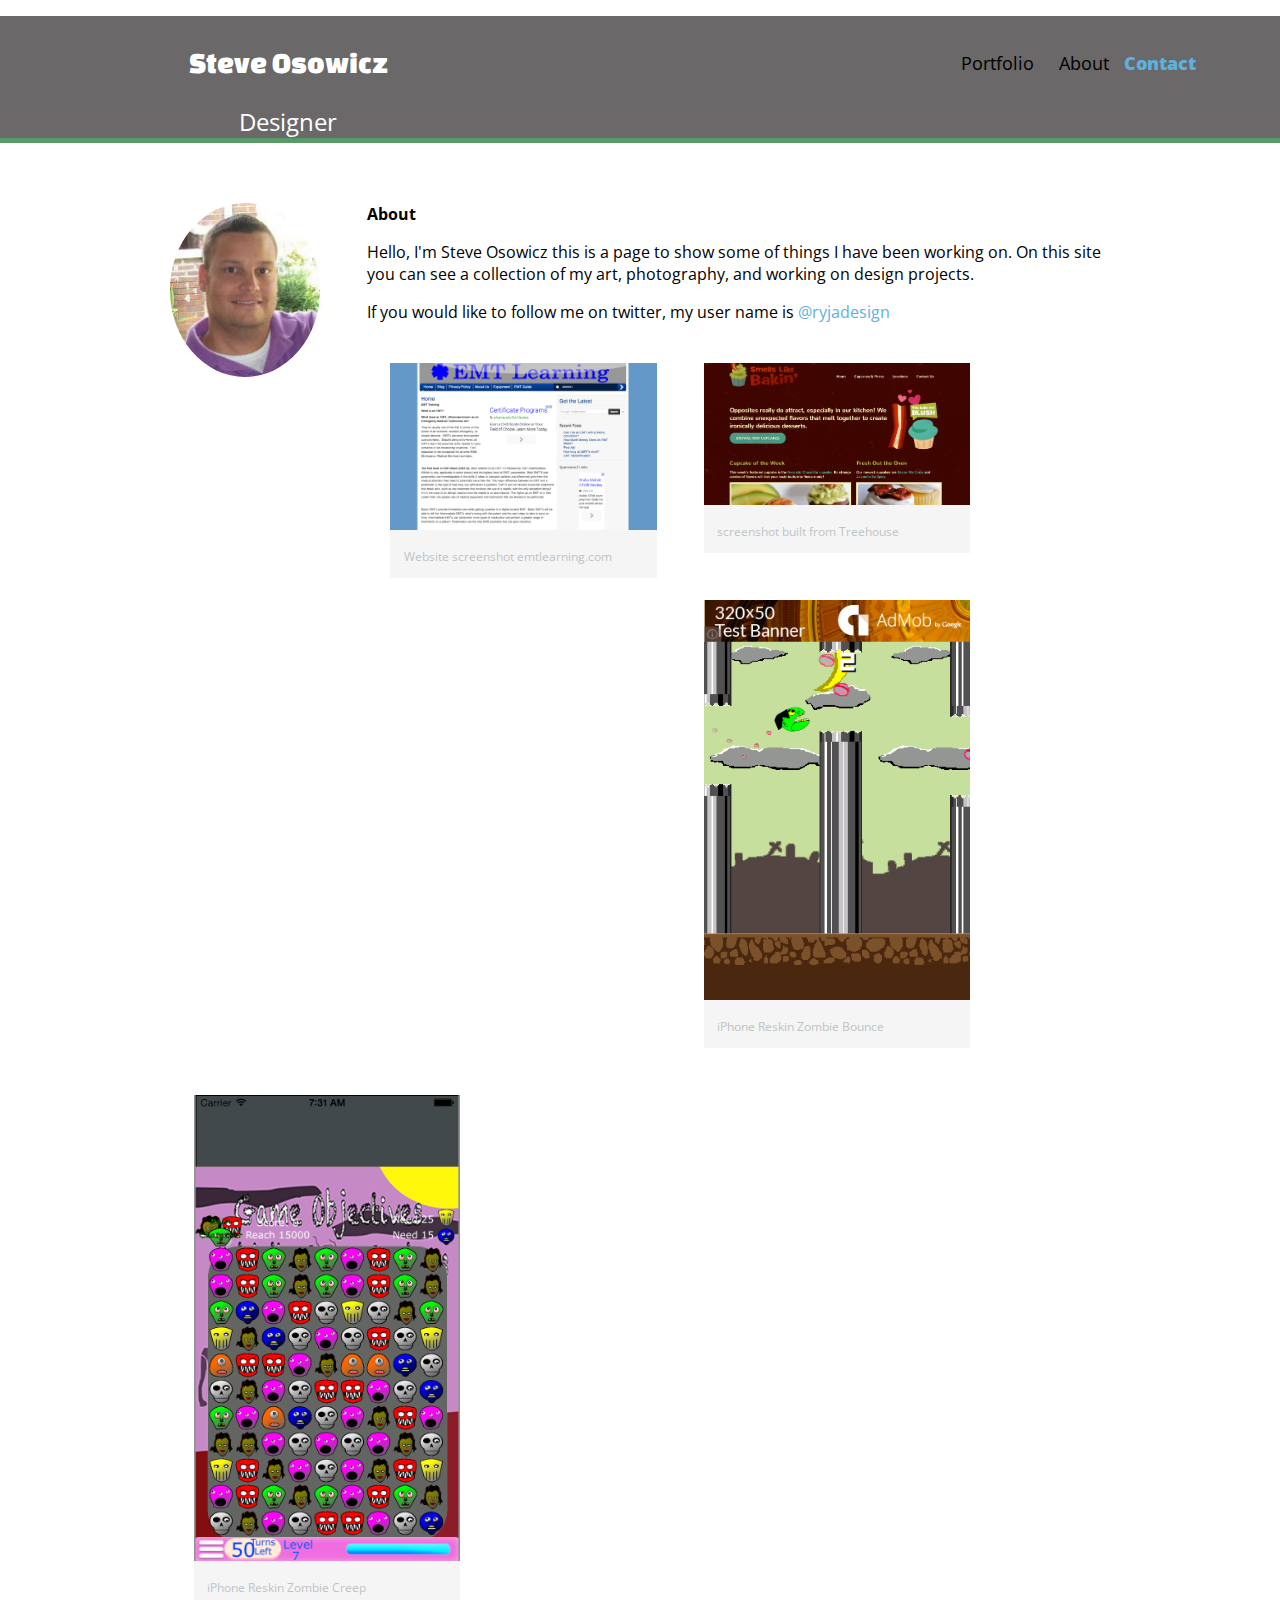
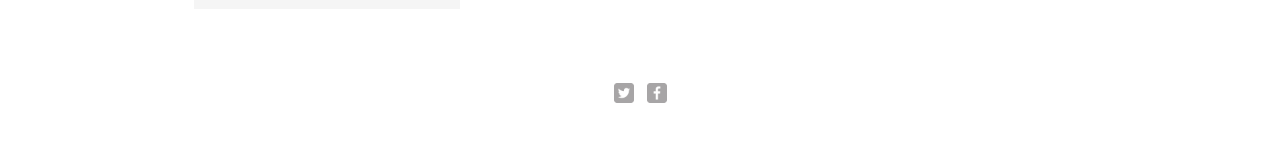
<file: index.html>
<!DOCTYPE html>
<html>
  <head>
    <meta charset="utf-8">
    <title>Steve Osowicz | Designer</title>
    <link rel="stylesheet" href="css/normalize.css">
    <link href='http://fonts.googleapis.com/css?family=Changa+One|Open+Sans:400italic,700italic,400,700,800' rel='stylesheet' type='text/css'>
    <link rel="stylesheet" href="css/main.css">
    <link rel="stylesheet" href="css/responsive.css">
    <link rel="stylesheet" href="css/normalize.css"
    <meta name="viewport" content="width=device-width, initial-scale=1.0">
   </head>
  <body>
    <header>
      <a href="index.html" id="logo">
        <h1>Steve Osowicz</h1>
        <h2>Designer</h2>
      </a>
      <nav>
        <ul>
          <li><a href="index.html" class="selected"></a></li>
          <li><a href="portfolio.html"></a>Portfolio</li>
          <li><a href="about.html"></a>About</li>
          <li><a href="contact.html">Contact</a></li>
        </ul>
      </nav>
    </header>
    <div id="wrapper">
    <section>
      <img src="img/Steve.jpg" alt="Photograph of Steve Osowicz" class='profile-photo'>
      <h3>About</h3>
      <p>Hello, I'm Steve Osowicz this is a page to show some of things I have been working on. On this site you can see a collection of my art, photography, and working on design projects.</p>
      <p>If you would like to follow me on twitter, my user name is <a href="http://twitter.com/ryjadesign">@ryjadesign</a></p>
        <ul id="gallery">
          <li> 
            <a href="img/screenshot_2.png">
              <img src="img/screenshot_2.png" alt="">
              <p>Website screenshot emtlearning.com</p>
            </a>
          </li>
          <li>
            <a href="img/screenshot_3.png">
              <img src="img/screenshot_3.png" alt="">
                <p>screenshot built from Treehouse</p>
              </a>
          </li>
          <li>
            <a href="img/iphone_reskin_1.png">
              <img src="img/iphone_reskin_1.png" alt="">
               <p>iPhone Reskin Zombie Bounce</p>
            </a>
          </li>
            <li>
              <a href="img/iphone_reskin_2.png">
                <img src="img/iphone_reskin_2.png" alt="">
                <p>iPhone Reskin Zombie Creep</p>
              </a>
          </li>
        </ul>
      </section>
      <footer>
        <a href="http://twitter.com/ryjadesign"><img src="img/twitter-wrap.png" alt="Twitter Logo" class="social-icon">
        </a>
        <a href="http://facebook.com/steveosowicz"><img src="img/facebook-wrap.png" alt="Facebook Logo" class="social-icon"></a>
        <p>&copy; 2014 Steve Osowicz.</p>
      </footer>
    </div>
  </body>
</html>
</file>
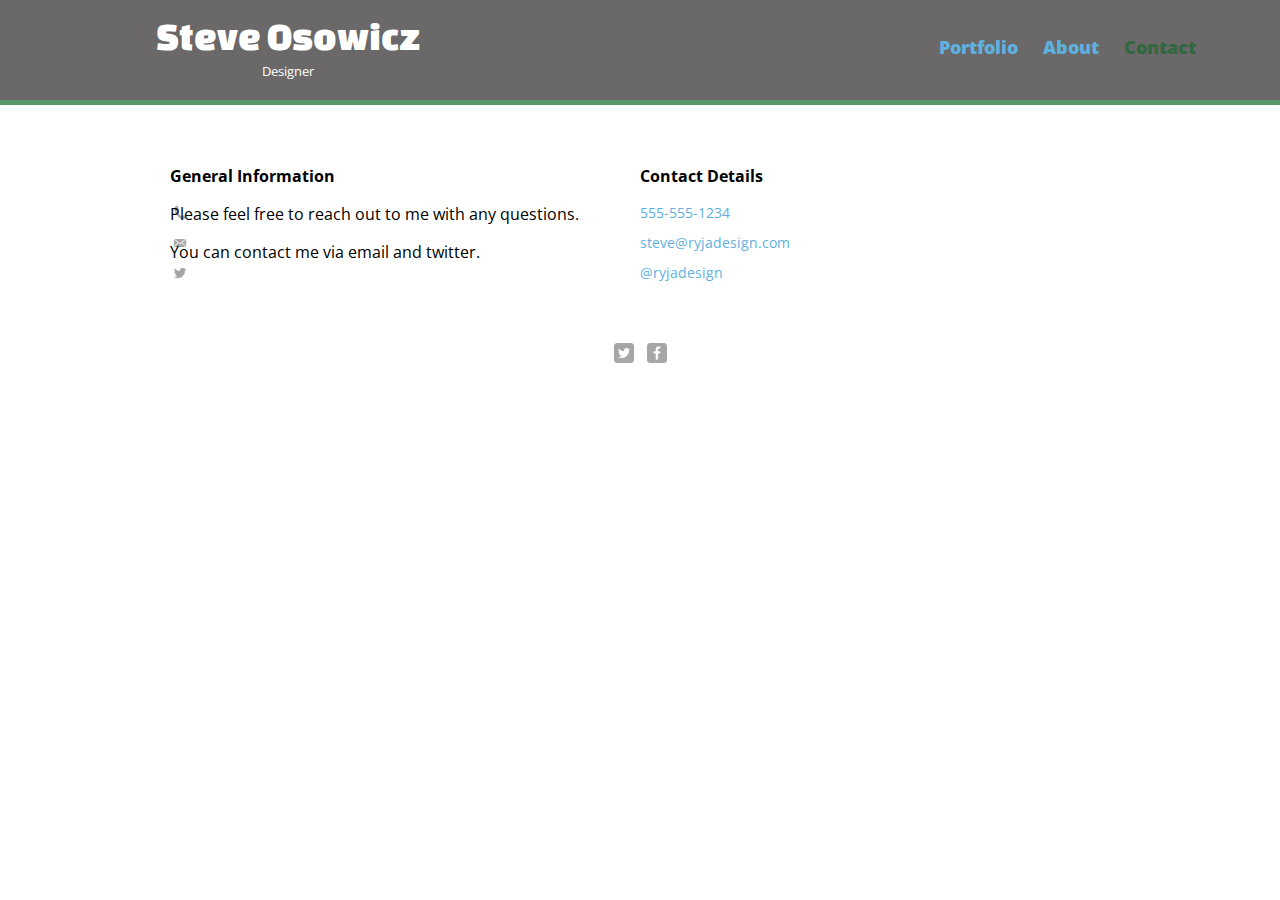
<file: contact.html>
<!DOCTYPE html>
<html>
  <head>
    <meta charset="utf-8">
    <title>Steve Osowicz | Designer</title>
    <link rel="stylesheet" href="css/normalize.css">
    <link href='http://fonts.googleapis.com/css?family=Changa+One|Open+Sans:400italic,700italic,400,700,800' rel='stylesheet' type='text/css'>
    <link rel="stylesheet" href="css/main.css">
    <link rel="stylesheet" href="css/responsive.css">
    <meta name="viewport" content="width=device-width, initial-scale=1.0">
   </head>
  <body>
    <header>
      <a href="index.html" id="logo">
        <h1>Steve Osowicz</h1>
        <h2>Designer</h2>
      </a>
      <nav>
        <ul>
          <li><a href="index.html">Portfolio</a></li>
          <li><a href="about.html">About</a></li>
          <li><a href="contact.html" class="selected">Contact</a></li>
        </ul>
      </nav>
    </header>
    <div id="wrapper">
    <section id="primary">
     
      <h3>General Information</h3>
      <p>Please feel free to reach out to me with any questions.</p>
      <p>You can contact me via email and twitter.</p>
     </section>
     <section id="secondary">
        <h3>Contact Details</h3>
        <ul class="contact-info">
          <li class="phone"><a href="tel:555-555-1234">555-555-1234</a></li>
          <li class="mail"><a href="mailto:steve@ryjadesign.com">steve@ryjadesign.com</a></li>
          <li class="twitter"><a href="http://twitter.com/intent/tweet? screen_name=ryjadesign">@ryjadesign</a></li>
        </ul>
     </section>
      <footer>
        <a href="http://twitter.com/ryjadesign"><img src="/img/twitter-wrap.png" alt="Twitter Logo" class="social-icon">
        </a>
        <a href="http://facebook.com/steveosowicz"><img src="img/facebook-wrap.png" alt="Facebook Logo" class="social-icon"></a>
        <p>&copy; 2014 Steve Osowicz.</p>
      </footer>
    </div>
  </body>
</html>
</file>
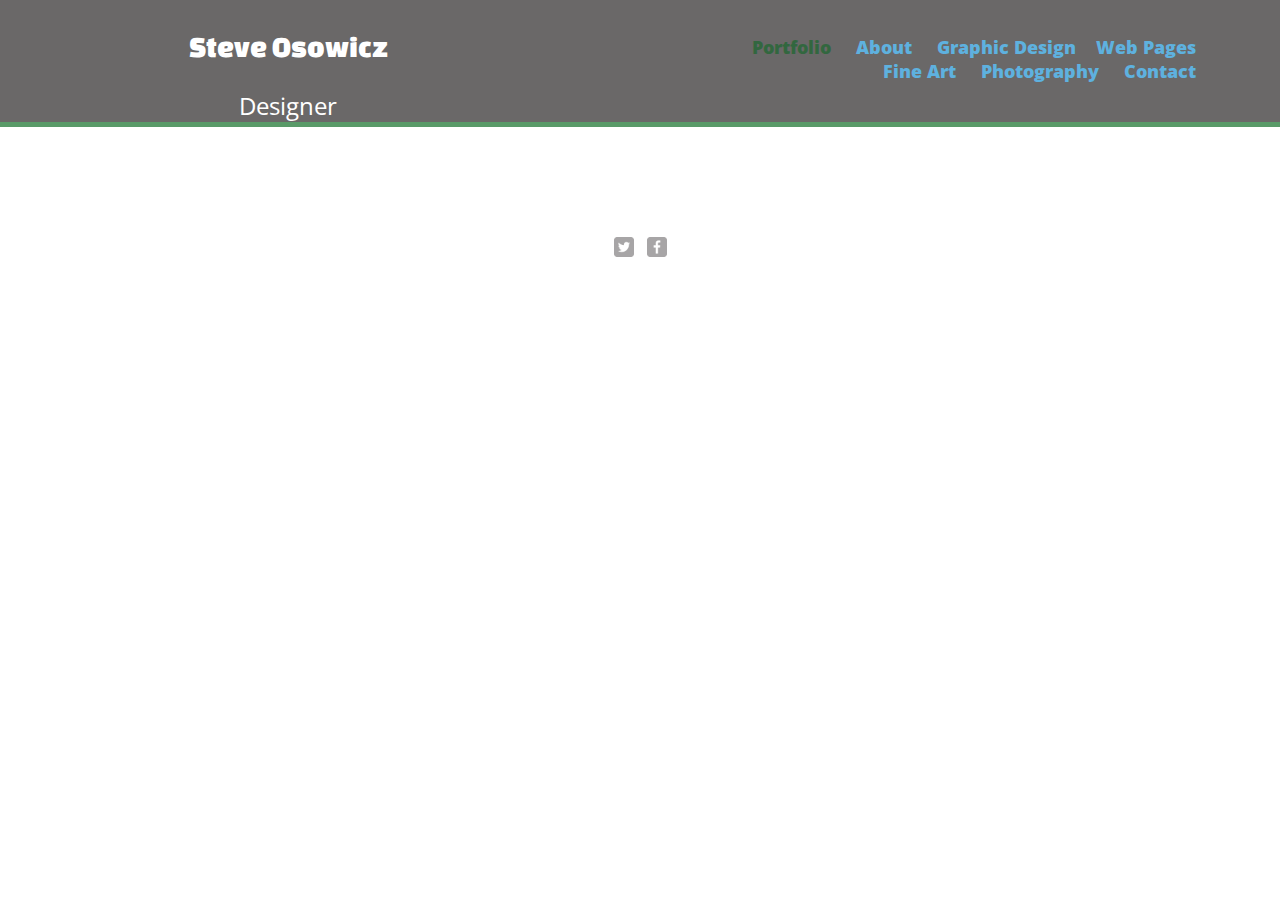
<file: graphic.html>
<!DOCTYPE html>
<html>
  <head>
    <meta charset="utf-8">
    <title>Steve Osowicz | Designer</title>
    <link rel="stylesheet" href="css/normalize.css">
    <link href='http://fonts.googleapis.com/css?family=Changa+One|Open+Sans:400italic,700italic,400,700,800' rel='stylesheet' type='text/css'>
    <link rel="stylesheet" href="css/main.css">
    <link rel="stylesheet" href="css/responsive.css">
    <link rel="stylesheet" href="css/normalize.css"
    <meta name="viewport" content="width=device-width, initial-scale=1.0">
   </head>
  <body>
    <header>
      <a href="index.html" id="logo">
        <h1>Steve Osowicz</h1>
        <h2>Designer</h2>
      </a>
      <nav>
        <ul>
          <li><a href="index.html" class="selected">Portfolio</a></li>
          <li><a href="about.html">About</a></li>
          <li><a href="graphics.html">Graphic Design</a><li>
          <li><a href="webpages.html">Web Pages</a></li>
          <li><a herf="art.html">Fine Art</a></li>
          <li><a herf="photography.html">Photography</a></li>
          <li><a href="contact.html">Contact</a></li>
        </ul>
      </nav>
    </header>
    <div id="wrapper">

      <footer>
        <a href="http://twitter.com/ryjadesign"><img src="img/twitter-wrap.png" alt="Twitter Logo" class="social-icon">
        </a>
        <a href="http://facebook.com/steveosowicz"><img src="img/facebook-wrap.png" alt="Facebook Logo" class="social-icon"></a>
        <p>&copy; 2014 Steve Osowicz.</p>
      </footer>
    </div>
  </body>
</html>
</file>
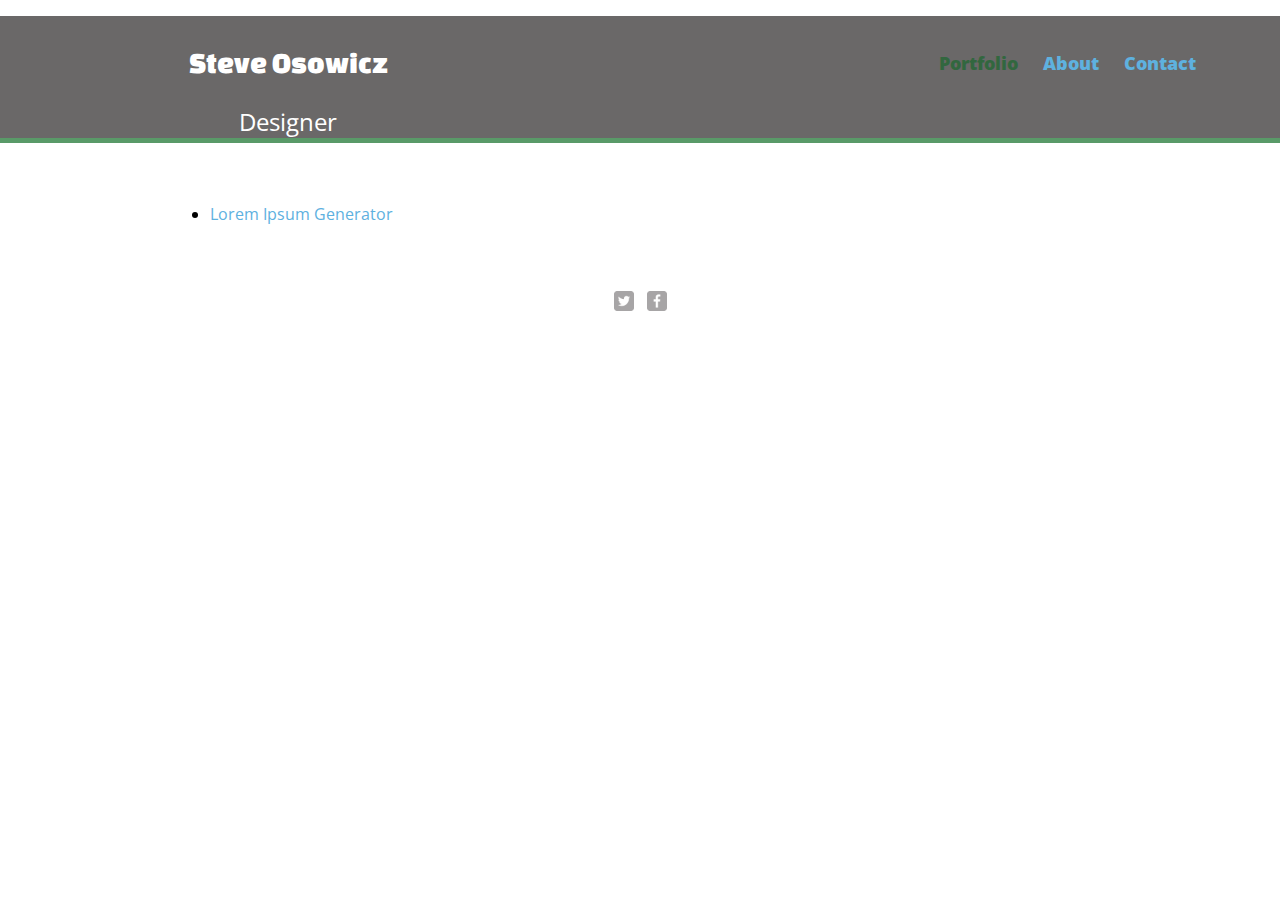
<file: projects.html>
<!DOCTYPE html>
<html>
  <head>
    <meta charset="utf-8">
    <title>Steve Osowicz | Designer</title>
    <link rel="stylesheet" href="css/normalize.css">
    <link href='http://fonts.googleapis.com/css?family=Changa+One|Open+Sans:400italic,700italic,400,700,800' rel='stylesheet' type='text/css'>
    <link rel="stylesheet" href="css/main.css">
    <link rel="stylesheet" href="css/responsive.css">
    <link rel="stylesheet" href="css/normalize.css"
    <meta name="viewport" content="width=device-width, initial-scale=1.0">
   </head>
  <body>
    <header>
      <a href="index.html" id="logo">
        <h1>Steve Osowicz</h1>
        <h2>Designer</h2>
      </a>
      <nav>
        <ul>
          <li><a href="index.html" class="selected">Portfolio</a></li>
          <li><a href="about.html">About</a></li>
          <li><a href="contact.html">Contact</a></li>
        </ul>
      </nav>
    </header>
    <div id="wrapper">
    <ul>
      <li><a href="lorem.html">Lorem Ipsum Generator</a></li>
    </ul>
      <footer>
        <a href="http://twitter.com/ryjadesign"><img src="img/twitter-wrap.png" alt="Twitter Logo" class="social-icon">
        </a>
        <a href="http://facebook.com/steveosowicz"><img src="img/facebook-wrap.png" alt="Facebook Logo" class="social-icon"></a>
        <p>&copy; 2014 Steve Osowicz.</p>
      </footer>
    </div>
  </body>
</html>
</file>
<file: css/main.css>
/*************************************
GENERAL
**************************************/

body {
	font-family: 'Open Sans', sans-serif;
}

#wrapper {
	max-width: 940px;
	margin: 0 auto;
	padding: 0 5%;
}

a {
	text-decoration: none;
}

img {
	max-width: 100%;
}

h3 {
	margin: 0 0 1em 0;
}


/*************************************
HEADING
**************************************/

header {
	float: left;
	margin: 0 0 30px 0;
	padding: 5px 0 0 0;
	width: 100%;
}


#logo {
	text-align: center;
	margin: 0;
}

h1 {
	font-family: 'Changa One', sans-serif;
	margin: 15px 0;
	font-size: 1.75em;
	font-weight: normal;
	line-height: 0.8em;
}

h2 {
	font-size: 0.75em;
	margin: -5px 0 0;
	font-weight: normal;
}


/*************************************
NAVIGATION
**************************************/

nav {
	text-align: center;
	padding: 10px 0;
	margin: 20px 0;
}

nav ul {
	text-align: none;
	margin: 0 10px;
	padding: 0;
}

nav li {
	display: inline-block;
}

nav a {
	font-weight: 800;
	padding: 15px 10px
}

/*************************************
FOOTER
**************************************/

footer {
	font-size: 0.75em;
	text-align: center;
	clear: both;
	padding-top: 50px;
	color: #000;
}

footer p {
	color: #fff;
}

.social-icon {
	width: 20px;
	height: 20px;
	margin: 0 5px;
}

/*************************************
PAGE: PORTFOLIO
**************************************/

#gallery {

	margin: 0;
	padding: 0;
	list-style: none;
}

#gallery li {
	display: inline-block;
	float: left;
	width: 35%;
	margin: 2.5%;
	background-color: #f5f5f5;
	color: #5eb1df;
}

#gallery li a p {
	margin: 0;
	padding: 5%;
	font-size: 0.75em;
	color: #bdc3c7;
}


/*************************************
PAGE: ABOUT;
**************************************/

.profile-photo {
	display: block;
	max-width: 150px;
	margin: 0 auto 30px;
	border-radius: 100%;
}


/*************************************
PAGE: CONTACT
**************************************/


.contact-info {
	list-style: none;
	padding: 0;
	margin: 0;
	font-size: 0.9em;
}

.contact-info a {
	display: block;
	min-height: 20px;
	background-repeat: no-repeat;
	background-size: 20px 20px;
	padding: 0 0 0 30px;
	margin: 0 0 10px;
}

.contact-info li.phone a {
	background-image: url('../img/phone.png');
}

.contact-info li.mail a {
	background-image: url('../img/mail.png');
}

.contact-info li.twitter a {
	background-image: url('../img/twitter.png');
}


/*************************************
COLORS
**************************************/

/* site body */
body {
	background-color: #black;
	color: #black;
}

/* green header */
header {
	background: #6a6868;
	border-color: #6a6868;
}

/* nav background on mobile */
nav {
	background: #black;
}

/* logo text */
h1, h2 {
	color: #fff;
}

/* links */
a {
	color: #5eb1df;
}

/* nav link */
nav a, nav a:visited {
	color: #5eb1df;
}

/* selected nav link */
nav a.selected, nav a:hover {
	color: #32673f;
}
</file>
<file: css/responsive.css>
@media screen and (min-width: 480px) {

  /*************************************
  TWO COLUMN LAYOUT
  **************************************/
  

  #primary {
    width: 50%;
    float: left;

  }

  #secondary {
    width: 40%
    float: right;
  }




    /*************************************
    PAGE: PORTFOLIO;
    **************************************/

    #gallery li {
      width: 28.3333%;

    }

    #gallery li:nth-child(4n) {
      clear: left;
    }



    /*************************************
    PAGE: ABOUT
    **************************************/

    .profile-photo {
      float: left;
      margin: 0 5% 80px 0;

    }

  
}

@media screen and (min-width: 660px) {

   /*************************************
    HEADER
    **************************************/

    nav {
      background: none;
      float: right;
      font-size: 1.125em;
      margin-right: 5%;
      text-align: right;
      width: 45%;
    }

    #logo {
      float: left;
      margin-left: 
      text-align: left;
      width: 45%;
    }

    h1 {
      font-size: 2.5em;

    }

    h2 {
      font-size: 0.825em;
      margin-bottom: 20px;
    }

    header {
      border-bottom: 5px solid #599a68;
      margin-bottom: 60px;
    }



}
</file>
